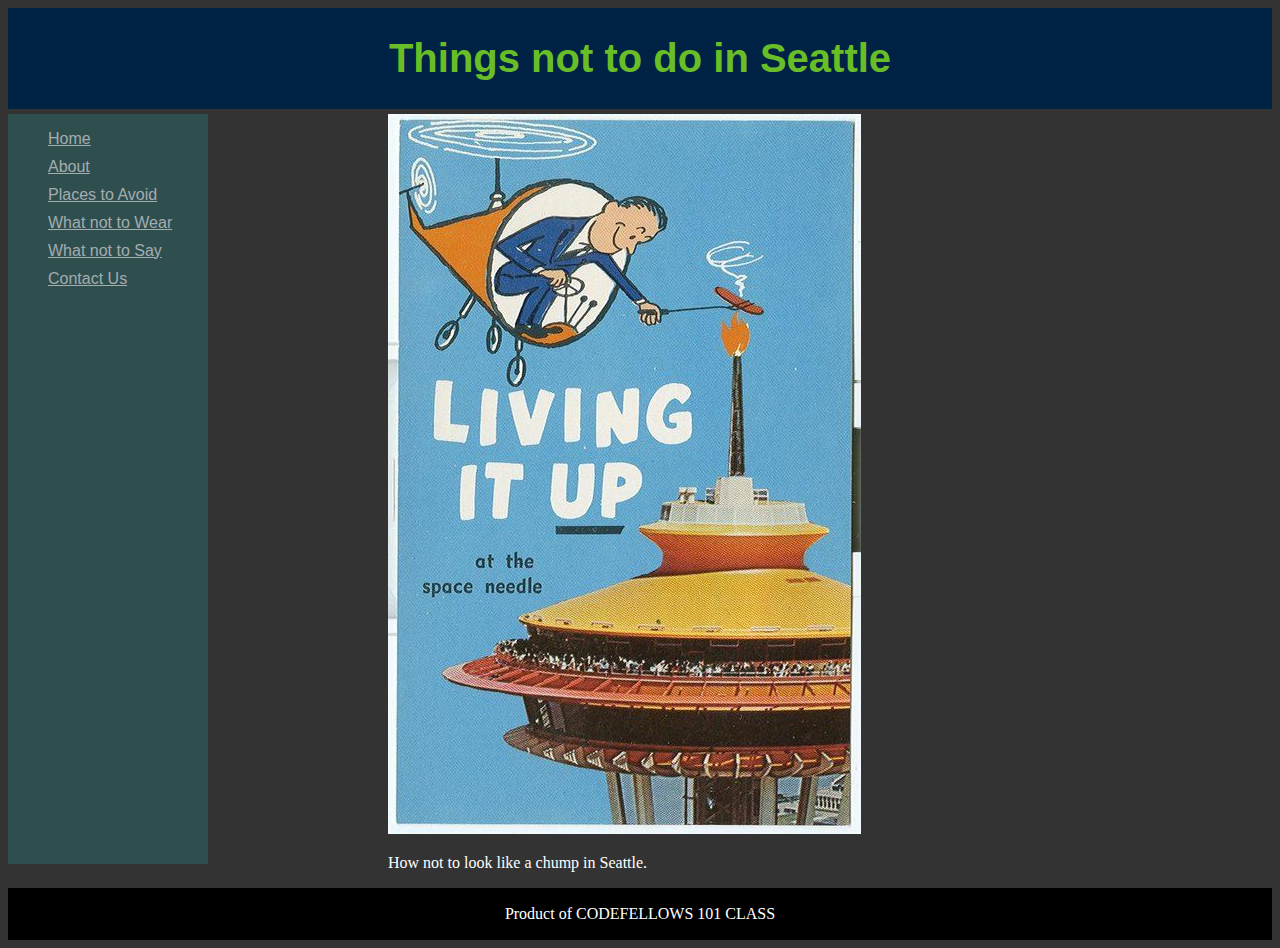
<file: index.html>
<!DOCTYPE html>
<html>
  <head>
      <title>Things not to do in Seattle</title>
      <link rel="stylesheet" href="pagestyle.css">
  </head>

  <body>
      <header>
        <h1>Things not to do in Seattle</h1>
      </header>

      <main>
        <nav>
          <ul>
              <li><a href="index.html">Home</a></li>
              <li><a href="about.html">About</a></li>
              <li><a href="places.html">Places to Avoid</a></li>
              <li><a href="wear.html">What not to Wear</a></li>
              <li><a href="say.html">What not to Say</a></li>
              <li><a href="contact.html">Contact Us</a></li>
          </ul>
        </nav>

          <article>
            <img src="random.jpg" />
            <p>
              How not to look like a chump in Seattle.
          </article>

      </main>

      <footer>
        <p>Product of CODEFELLOWS 101 CLASS</p>
      </footer>

  </body>

</html>
</file>
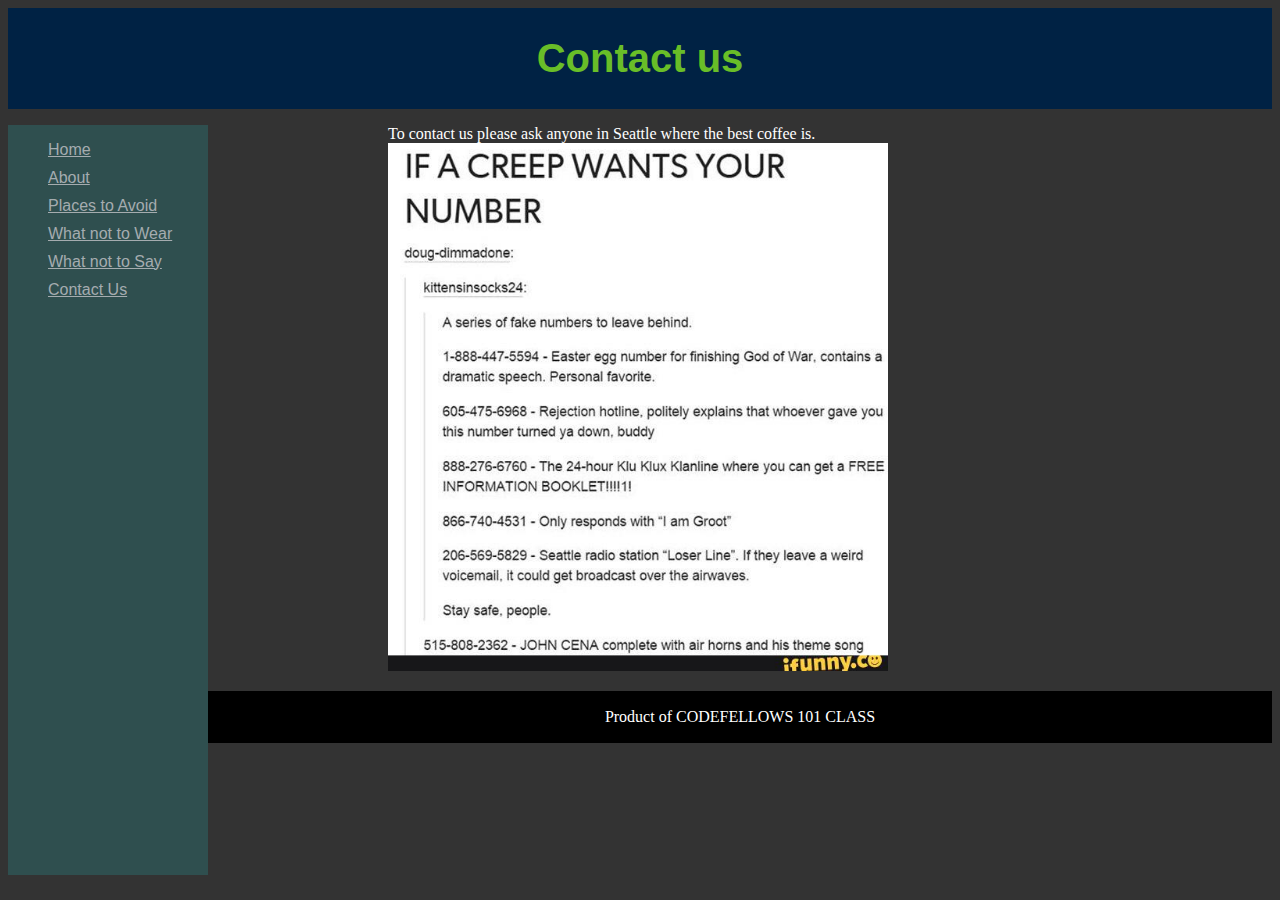
<file: contact.html>
<!DOCTYPE html>
<html>
  <head>
      <title>Things not to do in Seattle - Contact Us</title>
      <link rel="stylesheet" href="pagestyle.css">
  </head>

  <body>
      <header>
        <h1>Contact us</h1>
      </header>

      <main>
        <nav>
          <ul>
            <li><a href="index.html">Home</a></li>
            <li><a href="about.html">About</a></li>
            <li><a href="places.html">Places to Avoid</a></li>
            <li><a href="wear.html">What not to Wear</a></li>
            <li><a href="say.html">What not to Say</a></li>
            <li><a href="contact.html">Contact Us</a></li>
          </ul>
        </nav>
        <article>
          <p>
            To contact us please ask anyone in Seattle where the best coffee is.
            <img src="contact.jpg" />
          </p>
        </article>
      </main>

      <footer>
        <p>Product of CODEFELLOWS 101 CLASS</p>
      </footer>

  </body>

</html>
</file>
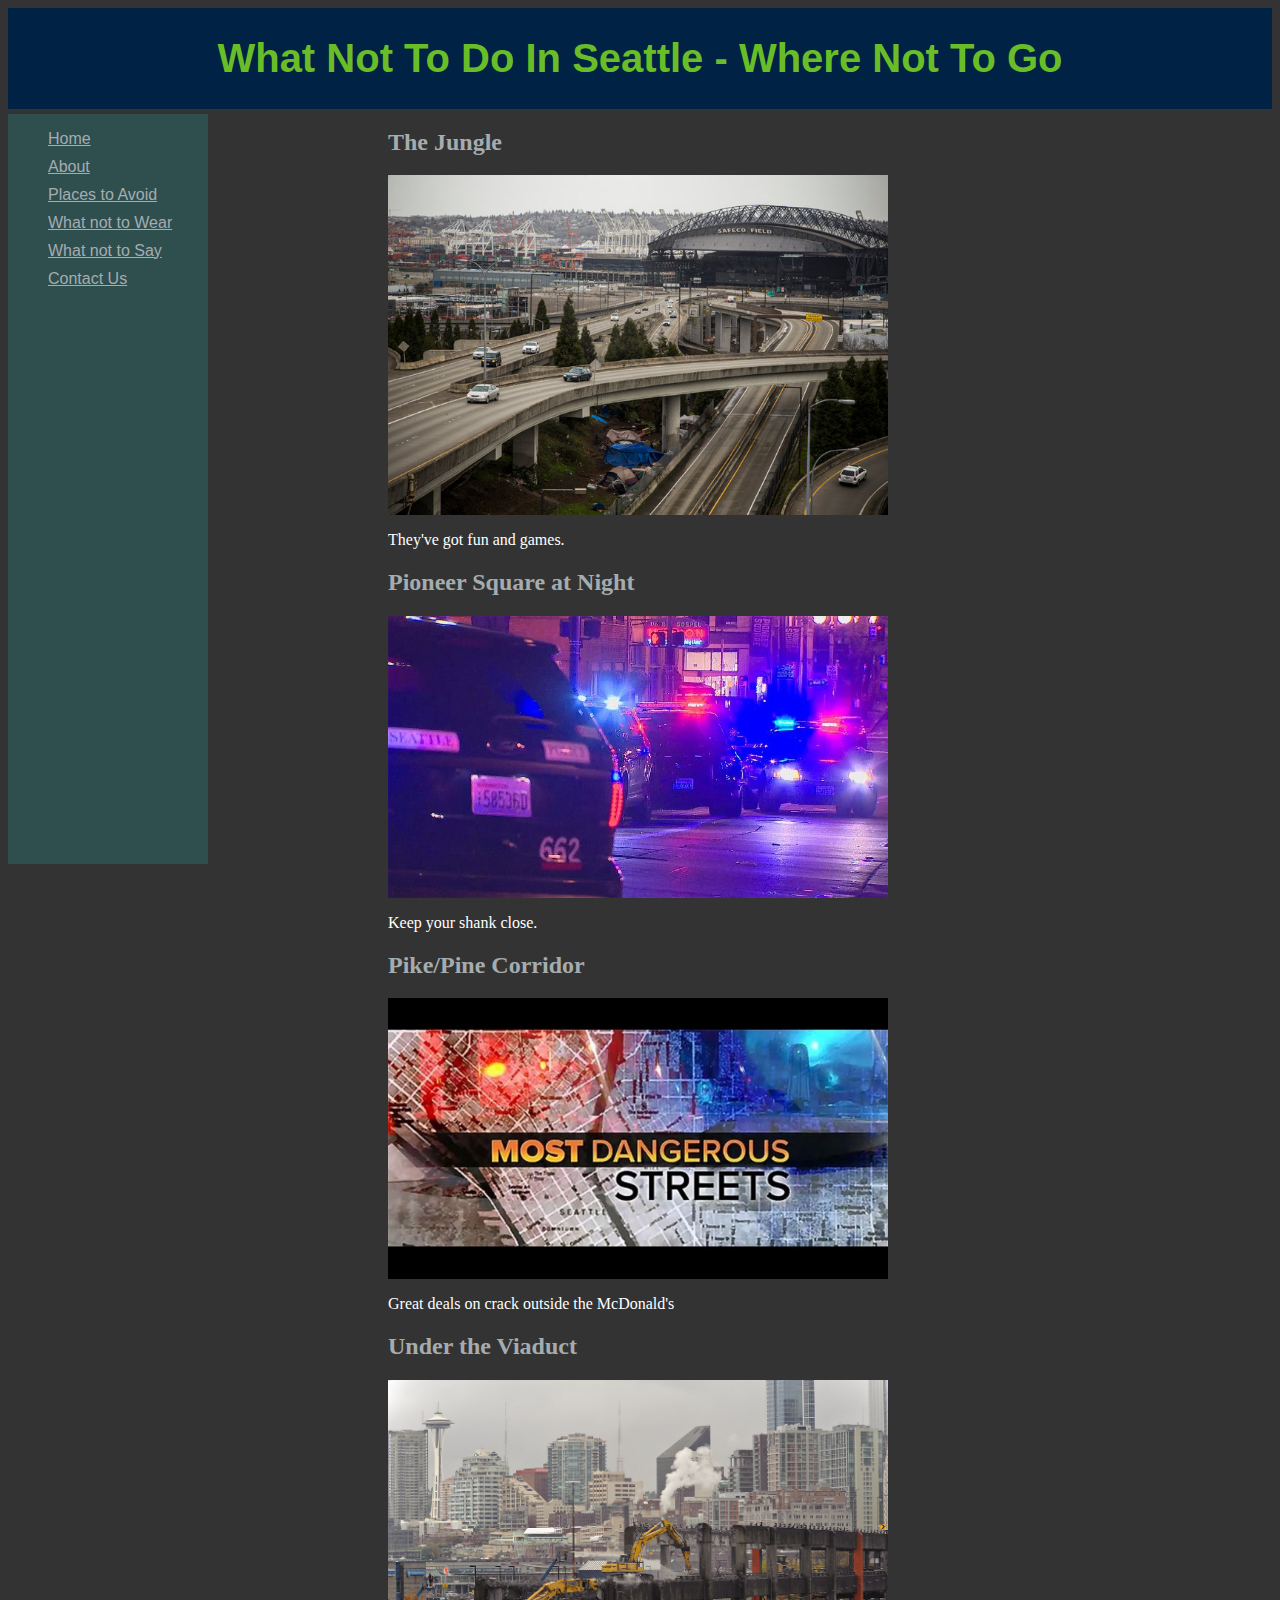
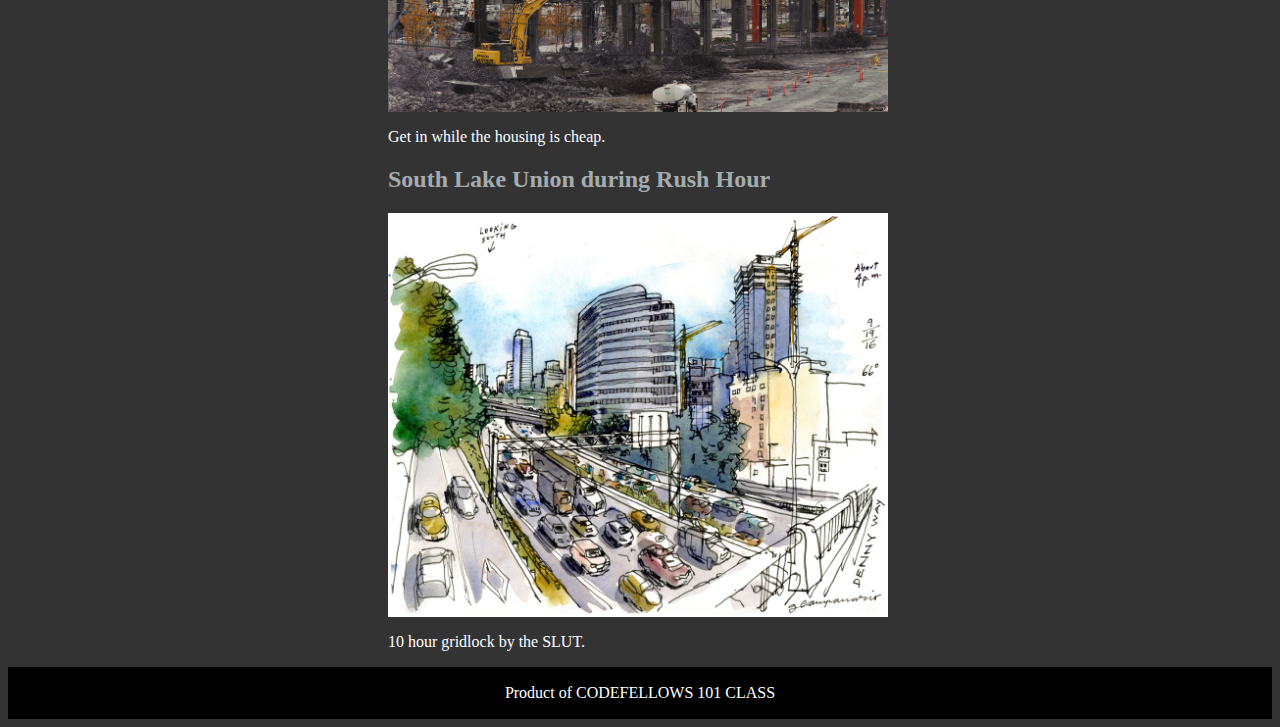
<file: places.html>
<html>
  <head>
    <title>Where Not To Go</title>
    <link rel="stylesheet" href="pagestyle.css">
  </head>
  <body>
    <header>
        <h1>What Not To Do In Seattle - Where Not To Go</h1>
    </header>
        <nav>
          <ul>
              <li><a href="index.html">Home</a></li>
              <li><a href="about.html">About</a></li>
              <li><a href="places.html">Places to Avoid</a></li>
              <li><a href="wear.html">What not to Wear</a></li>
              <li><a href="say.html">What not to Say</a></li>
              <li><a href="contact.html">Contact Us</a></li>
          </ul>
        </nav>
    <main>
      <article>
        <h2>The Jungle</h2>
        <img src='jungle.jpg'>
        <p>
          They've got fun and games.
        </p>
        <h2>Pioneer Square at Night</h2>
        <img src='pioneersquare.jpg'>
        <p>
          Keep your shank close.
        </p>
        <h2>Pike/Pine Corridor</h2>
        <img src='pikepine.jpg'>
        <p>
          Great deals on crack outside the McDonald's
        </p>
        <h2>Under the Viaduct</h2>
        <img src='viaduct.jpg'>
        <p>
          Get in while the housing is cheap.
        </p>
        <h2>South Lake Union during Rush Hour</h2>
        <img src='slutraffic.jpg'>
        <p>
          10 hour gridlock by the SLUT.
        </p>
      </article>
    </main>
    <footer>
      <p>Product of CODEFELLOWS 101 CLASS</p>
    </footer>
  </body>
</html>
</file>
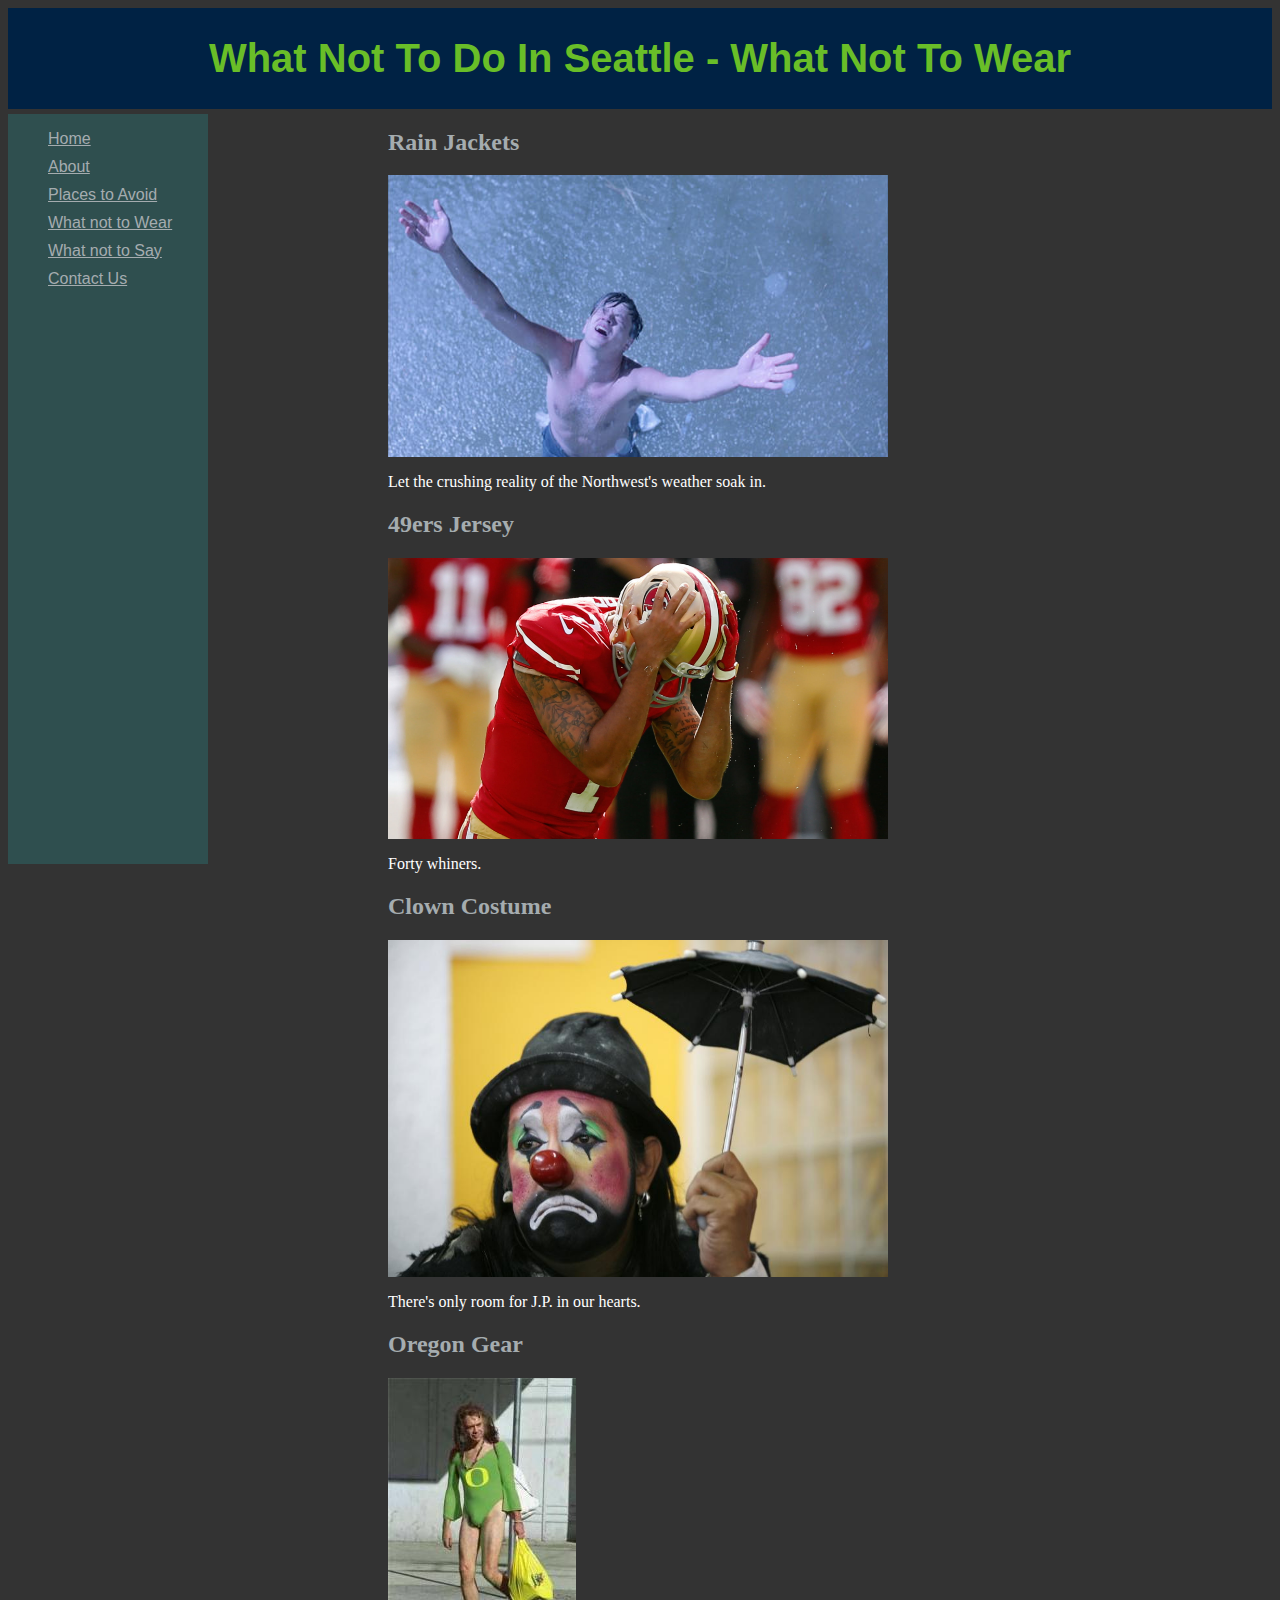
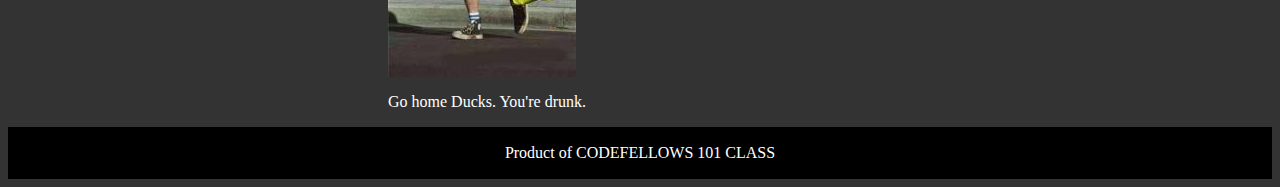
<file: wear.html>
<html>
  <head>
    <title>What Not to Wear</title>
    <link rel="stylesheet" href="pagestyle.css">
  </head>
  <body>
    <header>
      <h1>What Not To Do In Seattle - What Not To Wear</h1>
    </header>
      <nav>
        <ul>
          <li><a href="index.html">Home</a></li>
          <li><a href="about.html">About</a></li>
          <li><a href="places.html">Places to Avoid</a></li>
          <li><a href="wear.html">What not to Wear</a></li>
          <li><a href="say.html">What not to Say</a></li>
          <li><a href="contact.html">Contact Us</a></li>
        </ul>
      </nav>

    <main>
      <article>
        <h2>Rain Jackets</h2>
        <img src = 'rain_0.jpg'>
        <p>
          Let the crushing reality of the Northwest's weather soak in.
        </p>

        <h2>49ers Jersey</h2>
        <img src = 'kaepernick.jpg'>
        <p>
          Forty whiners.
        </p>

        <h2>Clown Costume</h2>
        <img src = 'sad-face-clown.jpg'>
        <p>
          There's only room for J.P. in our hearts.
        </p>

        <h2>Oregon Gear</h2>
        <img src = 'oregon11.jpg'>
        <p>
          Go home Ducks. You're drunk.
        </p>

      </article>
    </main>
    <footer>
      <p>Product of CODEFELLOWS 101 CLASS</p>
    </footer>
  </body>
</html>
</file>
<file: pagestyle.css>
header {
  font-family: "Impact", Charcoal, sans-serif;
  color: #69BE28;
  background-color:  #002244;
  text-align: center;
  font-size: 20px;
  display:block;
  padding-top: 1px;
  padding-bottom: 1px;
  margin-top: 5px;
  margin-bottom: 5px;
}

nav {
  font-family: "Impact", Charcoal, sans-serif;
  background-color: #2F4F4F;
  width: 200px;
  height: 750px;
  float: left;

}

li {
  list-style-type: none;
  margin-top: 10px;
  margin-bottom: 10px;
}

a {
  color: #A5ACAF;
}

body {
  background-color: #333333;
}

article {
  margin-left: 380px;
}

article p {
  max-width: 500px;
  color: white;
}

footer {
  color: white;
  background-color: black;
  text-align: center;
  padding-top: 1px;
  padding-bottom: 1px;
}

img {
  max-width: 500px;
}

h2 {
  color: #A5ACAF;
}
</file>
